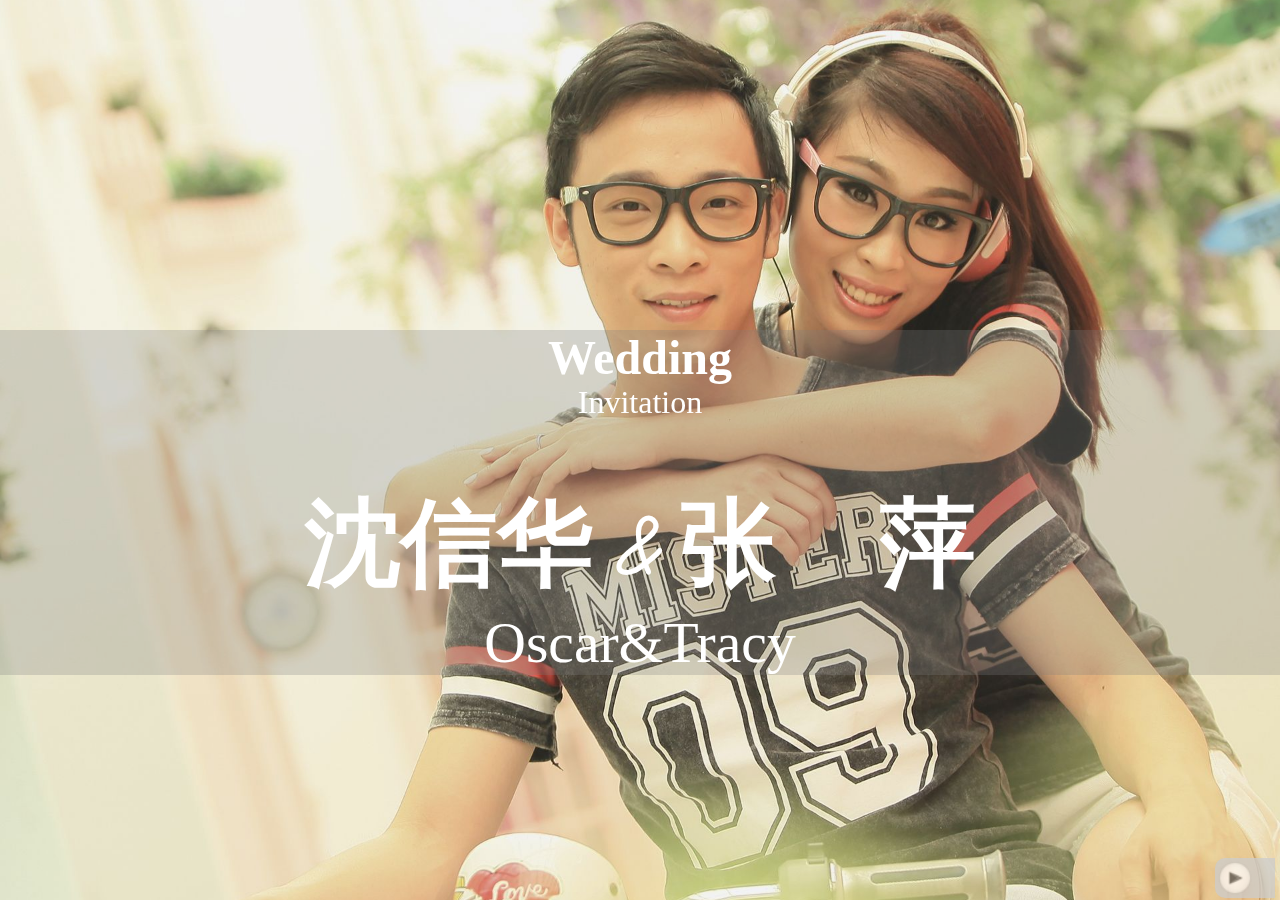
<file: index.html>
<!DOCTYPE html>
<html lang="en">
	<head>
		<meta charset="UTF-8" />
		<meta http-equiv="X-UA-Compatible" content="IE=edge,chrome=1"> 
		<meta name="viewport" content="width=device-width, initial-scale=1.0"> 
		<title>Wedding of Oscar&Tracy</title>
		<meta name="keywords" content="Wedding,Wedding Invitation,Oscar&Tracy ">
		<meta name="description" content="Wedding Invitation of Oscar and Tracy">
		<meta name="author" content="Zhong Ping" />
	<style type="text/css">
				@font-face {
    font-family: 'learning_curve_proregular';
    src: url('css/fonts/LearningCurve_OT-webfont.eot');
    src: url('css/fonts/LearningCurve_OT-webfont.eot?#iefix') format('embedded-opentype'),
         url('css/fonts/LearningCurve_OT-webfont.woff') format('woff'),
         url('css/fonts/LearningCurve_OT-webfont.ttf') format('truetype'),
         url('css/fonts/LearningCurve_OT-webfont.svg#learning_curve_proregular') format('svg');
    font-weight: normal;
    font-style: normal;
}
body, p ,ul,li,span,a,img{
margin:0;
padding:0;
}
a,a:hover,a:visited{
color:inherit;
text-decoration: none;
}
body{
	font-family: georgiab, serif;
	background-color:#ffffff;
	position:absolute;
	height:100%;
	width:100%;
	left:0;
	right:0;
	top:0;
	bottom:0;
	overflow:hidden;
	
	-webkit-transition: -webkit-transform 0.5s ease-out,left 0.5s ease-out;
	-moz-transition: -moz-transform 0.5s ease-out,left 0.5s ease-out;
	-o-transition: -o-transform 0.5s ease-out,left 0.5s ease-out;
	transition: transform 0.5s ease-out,left 0.5s ease-out;
}
#bgm{
	z-index:300;
	opacity:0.75;
}
.container{
		position:absolute;
		top:0;	
		left:0;
		width:100%;
		height:100%;
		margin:0 auto;
}
#content{
	position:relative;
	width:100%;
	background:transparent;
	z-index:4;
	color:rgba(255, 255, 255, 1);
}
#container.loaded #bg-blur{
	opacity:1;
}

@media (max-width: 720px) {
body.gallery{
		/* left:-100%; */
		-webkit-transform: translate3d(-100%,0,0);
		-moz-transform: translate3d(-100%,0,0);
		-o-transition:translate3d(-100%,0,0);
		transform: translate3d(-100%,0,0);
		overflow-x:hidden;
		overflow-y:scroll;		
}
#bg{
	position:absolute;
	width:100%;
	height:100%;
	background-position:center center;
	background-repeat:no-repeat;
	background-size:auto 100%  ;
	background-image: url('images/cover_720.jpg');
	z-index:0;
	opacity:1;
	-webkit-transition: opacity 0.5s ease-out;
	-moz-transition: opacity 0.5s ease-out;
	-o-transition: opacity 0.5s ease-out;
	transition: opacity 0.5s ease-out;
} 
#container.loaded #bg{
	opacity:0;
} 
#bg-blur{
	position:absolute;
	width:100%;
	height:100%;
	background-position:center center;
	background-repeat:no-repeat;
	background-size:auto 100%  ;
	background-image: url('images/cover_720_blur.jpg');
	opacity:0;
	z-index:1;
	-webkit-transition: opacity 2s ease-out 0.7s;
	-moz-transition: opacity 2s ease-out 0.7s;
	-o-transition: opacity 2s ease-out 0.7s;
	transition: opacity 2s ease-out 0.7s;
}
#container.loaded #bg-blur{
	opacity:1;
	}
	#logo{	
	 width:100%;
	 margin-top:5%;
	}
	#header{
	 background-color:rgba(126,126,126,0.27);
	 -webkit-transform: translate3d(0, 250px,0);
	-moz-transform: translate3d(0, 250px,0);
	-o-transform: translate3d(0, 250px,0);
	-ms-transform: translate3d(0, 250px,0);
	-webkit-transition:  -webkit-transform 1s ease-out,background-color 1s ease-out ;
	-moz-transition: -moz-transform 1s ease-out,background-color 1s ease-out;
	-o-transition: -o-transform 1s ease-outm,background-color 1s ease-out;
	transition: transform 1s ease-out,background-color 1s ease-out;
	}

	#logo div:nth-child(1){ 
	 font-size:250%;
	 text-align:center;
	}
	#logo div:nth-child(2){
		font-size:150%;
		text-align:center;	
		line-height:25px;
	}
	#container.loaded   >#content>#header{
		 -webkit-transform: translate3d(0, 0,0);
		-moz-transform: translate3d(0, 0,0);
		-o-transform: translate3d(0, 0,0);
		-ms-transform: translate3d(0, 0,0);
		 background-color:rgba(126,126,126,0);
	} 
	#name{
	width:100%;
	margin-top:30px;
	font-family: 'learning_curve_proregular';
	font-size:200%;
	text-align:center;

	}
	#container.loaded  >#content>#header>#logo div:nth-child(1){
		
	}
	#container.loaded  >#content>#header>#name{
		
	}
	#container.loaded  >#content>#action,#container.loaded  >#content>#details{
		opacity:1;
		 -webkit-transform: translate3d(0, 0,0);
		-moz-transform: translate3d(0, 0,0);
		-o-transform: translate3d(0, 0,0);
		-ms-transform: translate3d(0, 0,0);
	}
	#action{
	width:100%;
	text-align:center;
	margin-top:5%;
	opacity:0;
	-webkit-transition: opacity 1s ease-out 1s;
	-moz-transition:opacity 1s ease-out 1s;
	-o-transition:opacity 1s ease-out 1s;
	transition:opacity 1s ease-out 1s;
	cursor:pointer;
	}
	#action > .clicker{
	 -webkit-transform: translate3d(0, 0,0);
		-moz-transform: translate3d(0, 0,0);
		-o-transform: translate3d(0, 0,0);
		-ms-transform: translate3d(0, 0,0);
		transform: translate3d(0, 0,0);
	text-align:center;
	width:55px;
	height:55px;
	margin:0 auto 15px auto;
	line-height:55px;
	vertical-align:middle;
	border:1px solid #ffffff;
	border-radius:30px;
	-webkit-animation: Bounce 2s infinite forwards;
	-moz-animation: Bounce 2s infinite forwards;
	-o-animation: Bounce 2s infinite forwards;
	animation: Bounce 2s infinite forwards;
	}
	#action>a{
	margin:0 auto;
	padding:3px 5px;
	border:1px solid #ffffff;
	}
	#details{
	opacity:0;
	margin-top:8%;
	width:100%;
	font-size:100%;
	text-align:center;
	-webkit-transform: translate3d(0, 50px,0);
	-moz-transform: translate3d(0, 50px,0);
	-o-transform: translate3d(0, 50px,0);
	-ms-transform: translate3d(0, 50px,0);
	transform: translate3d(0, 0,0);
	-webkit-transition:  -webkit-transform 1s ease-out 1.5s,opacity 1s ease-out 1.5s;
	-moz-transition: -moz-transform 1s ease-out 1.5s,opacity 1s ease-out 1.5s;
	-o-transition: -o-transform 1s ease-outm 1.5s,5opacity 1s ease-out 1.5s;
	transition: transform 1s ease-out 1.5s,opacity 1s ease-out 1.5s;
	}
	#details #map{
	width:200px;
	height:150px;
	margin:0 auto;
	background-position:center center;
	background-repeat:no-repeat;
	background-size:auto 100%  ;
	background-image: url('images/map_raw.png');
	}
	#gallery{
	position:absolute;
	display:none;
	top:0;
	-webkit-transform: translate3d(100%,0,0);
	-moz-transform: translate3d(100%,0,0);
	-o-transition:translate3d(100%,0,0);
	transform: translate3d(100%,0,0);
	width:100%;
	height:auto;
	background-color:#ffffff;
	z-index:2;
	}
	#navbar{
		position:fixed;
		width:100%;
		height:50px;
		background-color:#ffffff;
		color:#666666;
		text-align:center;
		overflow:hidden;
		z-index:100;
		border-bottom:1px solid #cccccc;
	}
	#navbar #switch{
		position:absolute;
		left:0;
		top:0;
		padding:10px 7px;
		opacity:0.6;
		cursor:pointer;
		z-index:200;
	}
	#navbar #navbar-logo{
		height:50px;
		line-height:50px;
	}
	.section{
		width:100%;
		color:#666666;
		border-bottom:1px solid rgba(213, 213, 213, 0.64);
	}
	.section >img.first{
		margin-top:55px;
	}
	.section>img{
		width:90%;
		margin:15px 5% 0 5%;
	}
	.section .bottom-bar{
		width:100%;
		min-height:50px;
		padding-top:5px;
		border-top:1px solid rgba(213, 213, 213, 0.44);
		
	}
}
@media (min-width: 720px) {
	#bg{
	position:absolute;
	width:100%;
	height:100%;
	background-position:center center;
	background-repeat:no-repeat;
	background-size:cover;
	background-image: url('images/cover_1080.jpg');
	z-index:0;
	opacity:1;
	-webkit-transition: opacity 0.5s ease-out;
	-moz-transition: opacity 0.5s ease-out;
	-o-transition: opacity 0.5s ease-out;
	transition: opacity 0.5s ease-out;
	}
	#container.loaded #bg{
	opacity:0;
} 
#bg-blur{
	position:absolute;
	width:100%;
	height:100%;
	background-position:center center;
	background-repeat:no-repeat;
	background-size:cover  ;
	background-image: url('images/cover_1080_blur.jpg');
	opacity:0;
	z-index:1;
	-webkit-transition: opacity 2s ease-out 0.7s;
	-moz-transition: opacity 2s ease-out 0.7s;
	-o-transition: opacity 2s ease-out 0.7s;
	transition: opacity 2s ease-out 0.7s;
}
	#container.loaded #bg-blur{
	opacity:1;
	}
	#logo{	
	 width:100%;
	 margin-top:100px;
	}	

	#logo div:nth-child(1){ 
	 font-size:300%;
	 text-align:center;
	}
	#logo div:nth-child(2){
		font-size:200%;
		text-align:center;	
		line-height:35px;
	}
	#header{
	 background-color:rgba(126,126,126,0.27);
	 -webkit-transform: translate3d(0, 230px,0);
	-moz-transform: translate3d(0, 230px,0);
	-o-transform: translate3d(0, 230px,0);
	-ms-transform: translate3d(0, 230px,0);
	transform: translate3d(0, 230px,0);
	-webkit-transition:  -webkit-transform 1s ease-out,background-color 1s ease-out ;
	-moz-transition: -moz-transform 1s ease-out,background-color 1s ease-out;
	-o-transition: -o-transform 1s ease-outm,background-color 1s ease-out;
	transition: transform 1s ease-out,background-color 1s ease-out;
	}
	#container.loaded   >#content>#header{
		 -webkit-transform: translate3d(0, 0,0);
		-moz-transform: translate3d(0, 0,0);
		-o-transform: translate3d(0, 0,0);
		-ms-transform: translate3d(0, 0,0);
		transform: translate3d(0, 0,0);
		 background-color:rgba(126,126,126,0);
	} 
	#name{
	width:100%;
	margin-top:60px;
	font-family: 'learning_curve_proregular';
	font-size:600%;
	text-align:center;
	-webkit-transition: opacity 1s ease-out 1s;
	-moz-transition: opacity 1s ease-out 1s;
	-o-transition: opacity 1s ease-out 1s;
	transition: opacity 1s ease-out 1s;
	}

	#container.loaded  >#content>#action,#container.loaded  >#content>#details{
		opacity:1;
	}
	#action{
	width:100%;
	text-align:center;
	margin-top:20px;
	opacity:0;
	-webkit-transition: opacity 1s ease-out 1.5s;
	-moz-transition: opacity 1s ease-out 1.5s;
	-o-transition: opacity 1s ease-out 1.5s;
	transition: opacity 1s ease-out 1.5s;
	cursor:pointer;
	}
	#action > .clicker{
	 -webkit-transform: translate3d(0, 0,0);
		-moz-transform: translate3d(0, 0,0);
		-o-transform: translate3d(0, 0,0);
		-ms-transform: translate3d(0, 0,0);
		transform: translate3d(0, 0,0);
	text-align:center;
	width:55px;
	height:55px;
	margin:0 auto 15px auto;
	line-height:55px;
	vertical-align:middle;
	border:1px solid #ffffff;
	border-radius:30px;
	-webkit-animation: Bounce 2s infinite forwards;
	-moz-animation: Bounce 2s infinite forwards;
	-o-animation: Bounce 2s infinite forwards;
	animation: Bounce 2s infinite forwards;
	}
	#action>a{
	margin:0 auto;
	padding:3px 5px;
	border:1px solid #ffffff;
	}
	
	#details{
	margin-top:30px;
	width:100%;
	font-size:100%;
	text-align:center;
	opacity:0;
	-webkit-transition: opacity 1s ease-out 2s;
	-moz-transition: opacity 1s ease-out 2s;
	-o-transition: opacity 1s ease-out 2s;
	transition: opacity 1s ease-out 2s;
	}
	#details #map{
	width:300px;
	height:225px;
	margin:0 auto;
	background-position:center center;
	background-repeat:no-repeat;
	background-size:auto 100%  ;
	background-image: url('images/map_raw.png');
	}
	#gallery{	
	display:none;
	position:absolute;
	top:100%;
	width:100%;
	height:auto;
	background-color:#ffffff;
	z-index:2;
	}
	body.gallery{
		/* left:-100%; */
		-webkit-transform: translate3d(0,-100%,0);
		-moz-transform: translate3d(0,-100%,0);
		-o-transition:translate3d(0,-100%,0);
		transform: translate3d(0,-100%,0);
		overflow-x:hidden;
		overflow-y:scroll;		
	}
	#navbar{
		position:relative;
		width:100%;
		height:50px;
		background-color:#ffffff;
		text-align:center;
		overflow:hidden;
		z-index:100;
		color:#666666;
		border-bottom:1px solid #cccccc;
	}
	#navbar #switch{
		position:absolute;
		left:0;
		top:0;
		padding:10px 7px;
		opacity:0.6;
		cursor:pointer;
		z-index:200;
	}
	#navbar #navbar-logo{
		height:50px;
		line-height:50px;
	}
	.section{
		width:720px;
		margin:0 auto;
		color:#666666;
		border-bottom:1px solid rgba(213, 213, 213, 0.64);
	}
	
	.section>img{
		width:720px;
		margin:15px auto 5px auto;
		display:block;
	}
	
	.section .bottom-bar{
		width:100%;
		min-height:50px;
		padding-top:5px;
		border-top:1px solid rgba(213, 213, 213, 0.44);
		
	}
}

@-webkit-keyframes Bounce{
		0% {
			-webkit-transform: translate3d(0, 0,0);
			-moz-transform: translate3d(0, 0,0);
			-o-transform: translate3d(0, 0,0);
			-ms-transform: translate3d(0, 0,0);
			transform: translate3d(0, 0,0);
			animation-timing-function: ease-in-out;
		}  
		70% {
			 -webkit-transform: translate3d(0, 3px,0);
			-moz-transform: translate3d(0, 3px,0);
			-o-transform: translate3d(0, 3px,0);
			-ms-transform: translate3d(0, 3px,0);
			transform: translate3d(0, 3px,0);
			animation-timing-function: ease-in;
		}
		100% {
			-webkit-transform: translate3d(0, 0,0);
			-moz-transform: translate3d(0, 0,0);
			-o-transform: translate3d(0, 0,0);
			-ms-transform: translate3d(0, 0,0);
			transform: translate3d(0, 0,0);
        
		}
}
	</style>
	</head>
	<body>
		<div id="container" class="container">		
			<div id="bg">
			</div>
			<div id="bg-blur">
			</div> 
			<div id="content">
				<div id="header">
				<div id="logo">					
					<div><strong>Wedding</strong></div><div>Invitation</div>
				</div>
				<div id="name">					
					<strong>沈信华 & 张&nbsp;&nbsp;&nbsp;&nbsp;萍</strong>
					<div style="font-size:60%;font-family: georgiab, serif;"> Oscar&Tracy </div>
				</div>
				</div>
				<div id="action">
					<div class="clicker" style="" onclick="switchMode()"><strong>点这里</strong></div>
					<a onclick="switchMode()"><strong>告诉你我们的故事</strong></a>
				</div>
				<div id="details">										
					<div>广州番禺区石楼镇一方渔家</div>
					<div>12月20日</div>
					<div>5时恭候，6时入席</div>
				</div>
			</div>			
			<div id="gallery">
				<div id="navbar">
					<div id="switch" onclick="switchMode()">
						<img src="images/menu_black.png">
					</div>
					<div id="navbar-logo"><a href="./index.html"> Oscar&Tracy </a>
					</div>
				</div>
					<div class="section">
						<img class="first" style="" src="images/gallery/1.jpg">		
						<div class="bottom-bar">
							<p>终于等到你，只因我从不放弃...</p>		
							<p>生活中的酸甜苦辣，我们共同分享，甘之如饴...</p>							
						</div>							
					</div>
					<div class="section">						
						<img style="" src="images/gallery/2.jpg">
						<div class="bottom-bar">
							<p>当年的无心一画，却成了多年未变的QQ头像...</p>							
						</div>							
					</div>
					<div class="section">						
						<img style="" src="images/gallery/4.jpg">	
					</div>
					<div class="section">						
						<img style="" src="images/gallery/5.jpg">
					</div>
					<div class="section">						
						<img style="" src="images/gallery/6.jpg">
						<div class="bottom-bar">
							<p>
							2006年-2014年 从相识 相知 相爱 到相惜 我们走过了9年...
							</p>
							<p>
							我们已经准备好新的开始！
							</p>
						</div>				
					</div>
					<div class="section">
						<div style="width:100%;text-align:center;font-size:400%"><strong>Join us</strong></div>
						<div class="bottom-bar" style="text-align:center; border:none">
							<p>广州番禺区石楼镇一方渔家</p>							
							<p>12月20日 5时恭候，6时入席</p>					
						</div>	
						<img style="" src="images/gallery/m1.jpg">
						<img style="" src="images/gallery/m2.jpg">
						<div class="bottom-bar">
						<div style="width:100%;text-align:center;font-size:150%;margin-top:100px;">网站开发与设计</div>
						<div style="width:100%;text-align:center;font-size:200%"><strong>Ping</strong></div>
						</div>
					</div>
			</div>
		</div>
		
	</body>
	<style>
	</style>
	<!-- <link rel="stylesheet" type="text/css" href="css/style.css" /> -->
	<script type="text/javascript" src="js/jquery-2.1.1.min.js"></script>
	<script type="text/javascript" src="js/sm2/script/soundmanager2-jsmin.js"></script>
	<script>
		var browser_mode="destop";//{"destop","mobile"}
		var winHeight=$(window).height();
		var winWidth=$(window).width();
		window.onresize = function(event) {
			winHeight=$(window).height();
			winWidth=$(window).width();	
			detectBrowserMode( winWidth );
		};
		function detectBrowserMode( winWidth ){
			if(winWidth>=720){
				browser_mode="destop";
				console.log("Destop Mode");
			}else{
				browser_mode="mobile";
				console.log("Mobile Mode");
				stopMusic();
			}
		}
		var musicLoaded=false;
		function playMusic(){
			if(!musicLoaded){
				console.log("PlayerMusic");
				$.ajax({
				url:"music.html",
				context: document.body
				}).done(function(data) {
					console.log("Music Loaded!");
					jQuery('body').append(data);
					musicLoaded=true;
				});
			}else{
				initSm2();
			}
		}
		function stopMusic(){
			if(musicLoaded){
				stopSm2();
			}
		}
		jQuery(window).load(function(){
			console.log("finish load");
			setTimeout(function(){
				$("#container").removeClass("loading").addClass("loaded");
			}, 2000);
			detectBrowserMode( winWidth );
			if(browser_mode=="destop"&&!navigator.userAgent.match(/ipad|iphone/i)!=null){
				playMusic();
			}
		});
		var mode="home";
		function switchMode(){
			if(mode=="home"){
				console.log('switchToGallery');
				$("body").addClass("gallery");
				$("#gallery").fadeIn();
				mode="gallery";
			}else if(mode=="gallery"){
				console.log('switchToHome');
				$("body").removeClass("gallery");
				$("#gallery").fadeOut();
				mode="home";
			}
		}
	</script>
</html>
</file>
<file: css/style.css>
@font-face {
    font-family: 'learning_curve_proregular';
    src: url('fonts/LearningCurve_OT-webfont.eot');
    src: url('fonts/LearningCurve_OT-webfont.eot?#iefix') format('embedded-opentype'),
         url('fonts/LearningCurve_OT-webfont.woff') format('woff'),
         url('fonts/LearningCurve_OT-webfont.ttf') format('truetype'),
         url('fonts/LearningCurve_OT-webfont.svg#learning_curve_proregular') format('svg');
    font-weight: normal;
    font-style: normal;
}
body, p ,ul,li,span,a,img{
margin:0;
padding:0;
}
a,a:hover,a:visited{
color:inherit;
text-decoration: none;
}
body{
	font-family: georgiab, serif;
	background-color:#ffffff;
	position:absolute;
	height:100%;
	width:100%;
	left:0;
	right:0;
	top:0;
	bottom:0;
	overflow:hidden;
	
	-webkit-transition: -webkit-transform 0.5s ease-out,left 0.5s ease-out;
	-moz-transition: -moz-transform 0.5s ease-out,left 0.5s ease-out;
	-o-transition: -o-transform 0.5s ease-out,left 0.5s ease-out;
	transition: transform 0.5s ease-out,left 0.5s ease-out;
}
#bgm{
	z-index:300;
	opacity:0.75;
}
.container{
		position:absolute;
		top:0;	
		left:0;
		width:100%;
		height:100%;
		margin:0 auto;
}
#content{
	position:relative;
	width:100%;
	background:transparent;
	z-index:4;
	color:rgba(255, 255, 255, 1);
}
#container.loaded #bg-blur{
	opacity:1;
}

@media (max-width: 720px) {
body.gallery{
		/* left:-100%; */
		-webkit-transform: translate3d(-100%,0,0);
		-moz-transform: translate3d(-100%,0,0);
		-o-transition:translate3d(-100%,0,0);
		transform: translate3d(-100%,0,0);
		overflow-x:hidden;
		overflow-y:scroll;		
}
#bg{
	position:absolute;
	width:100%;
	height:100%;
	background-position:center center;
	background-repeat:no-repeat;
	background-size:auto 100%  ;
	background-image: url('../images/cover_720.jpg');
	z-index:0;
	opacity:1;
	-webkit-transition: opacity 0.5s ease-out;
	-moz-transition: opacity 0.5s ease-out;
	-o-transition: opacity 0.5s ease-out;
	transition: opacity 0.5s ease-out;
} 
#container.loaded #bg{
	opacity:0;
} 
#bg-blur{
	position:absolute;
	width:100%;
	height:100%;
	background-position:center center;
	background-repeat:no-repeat;
	background-size:auto 100%  ;
	background-image: url('../images/cover_720_blur.jpg');
	opacity:0;
	z-index:1;
	-webkit-transition: opacity 2s ease-out 0.7s;
	-moz-transition: opacity 2s ease-out 0.7s;
	-o-transition: opacity 2s ease-out 0.7s;
	transition: opacity 2s ease-out 0.7s;
}
#container.loaded #bg-blur{
	opacity:1;
	}
	#logo{	
	 width:100%;
	 margin-top:5%;
	}
	#header{
	 background-color:rgba(126,126,126,0.27);
	 -webkit-transform: translate3d(0, 250px,0);
	-moz-transform: translate3d(0, 250px,0);
	-o-transform: translate3d(0, 250px,0);
	-ms-transform: translate3d(0, 250px,0);
	-webkit-transition:  -webkit-transform 1s ease-out,background-color 1s ease-out ;
	-moz-transition: -moz-transform 1s ease-out,background-color 1s ease-out;
	-o-transition: -o-transform 1s ease-outm,background-color 1s ease-out;
	transition: transform 1s ease-out,background-color 1s ease-out;
	}

	#logo div:nth-child(1){ 
	 font-size:250%;
	 text-align:center;
	}
	#logo div:nth-child(2){
		font-size:150%;
		text-align:center;	
		line-height:25px;
	}
	#container.loaded   >#content>#header{
		 -webkit-transform: translate3d(0, 0,0);
		-moz-transform: translate3d(0, 0,0);
		-o-transform: translate3d(0, 0,0);
		-ms-transform: translate3d(0, 0,0);
		 background-color:rgba(126,126,126,0);
	} 
	#name{
	width:100%;
	margin-top:30px;
	font-family: 'learning_curve_proregular';
	font-size:400%;
	text-align:center;

	}
	#container.loaded  >#content>#header>#logo div:nth-child(1){
		
	}
	#container.loaded  >#content>#header>#name{
		
	}
	#container.loaded  >#content>#action,#container.loaded  >#content>#details{
		opacity:1;
		 -webkit-transform: translate3d(0, 0,0);
		-moz-transform: translate3d(0, 0,0);
		-o-transform: translate3d(0, 0,0);
		-ms-transform: translate3d(0, 0,0);
	}
	#action{
	width:100%;
	text-align:center;
	margin-top:5%;
	opacity:0;
	-webkit-transition: opacity 1s ease-out 1s;
	-moz-transition:opacity 1s ease-out 1s;
	-o-transition:opacity 1s ease-out 1s;
	transition:opacity 1s ease-out 1s;
	cursor:pointer;
	}
	#action > .clicker{
	 -webkit-transform: translate3d(0, 0,0);
		-moz-transform: translate3d(0, 0,0);
		-o-transform: translate3d(0, 0,0);
		-ms-transform: translate3d(0, 0,0);
		transform: translate3d(0, 0,0);
	text-align:center;
	width:55px;
	height:55px;
	margin:0 auto 15px auto;
	line-height:55px;
	vertical-align:middle;
	border:1px solid #ffffff;
	border-radius:30px;
	-webkit-animation: Bounce 2s infinite forwards;
	-moz-animation: Bounce 2s infinite forwards;
	-o-animation: Bounce 2s infinite forwards;
	animation: Bounce 2s infinite forwards;
	}
	#action>a{
	margin:0 auto;
	padding:3px 5px;
	border:1px solid #ffffff;
	}
	#details{
	opacity:0;
	margin-top:8%;
	width:100%;
	font-size:100%;
	text-align:center;
	-webkit-transform: translate3d(0, 50px,0);
	-moz-transform: translate3d(0, 50px,0);
	-o-transform: translate3d(0, 50px,0);
	-ms-transform: translate3d(0, 50px,0);
	transform: translate3d(0, 0,0);
	-webkit-transition:  -webkit-transform 1s ease-out 1.5s,opacity 1s ease-out 1.5s;
	-moz-transition: -moz-transform 1s ease-out 1.5s,opacity 1s ease-out 1.5s;
	-o-transition: -o-transform 1s ease-outm 1.5s,5opacity 1s ease-out 1.5s;
	transition: transform 1s ease-out 1.5s,opacity 1s ease-out 1.5s;
	}
	#details #map{
	width:200px;
	height:150px;
	margin:0 auto;
	background-position:center center;
	background-repeat:no-repeat;
	background-size:auto 100%  ;
	background-image: url('../images/map_raw.png');
	}
	#gallery{
	position:absolute;
	display:none;
	top:0;
	-webkit-transform: translate3d(100%,0,0);
	-moz-transform: translate3d(100%,0,0);
	-o-transition:translate3d(100%,0,0);
	transform: translate3d(100%,0,0);
	width:100%;
	height:auto;
	background-color:#ffffff;
	z-index:2;
	}
	#navbar{
		position:fixed;
		width:100%;
		height:50px;
		background-color:#ffffff;
		color:#666666;
		text-align:center;
		overflow:hidden;
		z-index:100;
		border-bottom:1px solid #cccccc;
	}
	#navbar #switch{
		position:absolute;
		left:0;
		top:0;
		padding:10px 7px;
		opacity:0.6;
		cursor:pointer;
		z-index:200;
	}
	#navbar #navbar-logo{
		height:50px;
		line-height:50px;
	}
	.section{
		width:100%;
		color:#666666;
		border-bottom:1px solid rgba(213, 213, 213, 0.64);
	}
	.section >img.first{
		margin-top:55px;
	}
	.section>img{
		width:90%;
		margin:15px 5% 0 5%;
	}
	.section .bottom-bar{
		width:100%;
		height:50px;
		border-top:1px solid rgba(213, 213, 213, 0.44);
		padding:5px 10px;
	}
	#ending{
		width:100%;
		height:100%;
		background-color:#cccccc;
	}
}
@media (min-width: 720px) {
	#bg{
	position:absolute;
	width:100%;
	height:100%;
	background-position:center center;
	background-repeat:no-repeat;
	background-size:cover;
	background-image: url('../images/cover_1080.jpg');
	z-index:0;
	opacity:1;
	-webkit-transition: opacity 0.5s ease-out;
	-moz-transition: opacity 0.5s ease-out;
	-o-transition: opacity 0.5s ease-out;
	transition: opacity 0.5s ease-out;
	}
	#container.loaded #bg{
	opacity:0;
} 
#bg-blur{
	position:absolute;
	width:100%;
	height:100%;
	background-position:center center;
	background-repeat:no-repeat;
	background-size:cover  ;
	background-image: url('../images/cover_1080_blur.jpg');
	opacity:0;
	z-index:1;
	-webkit-transition: opacity 2s ease-out 0.7s;
	-moz-transition: opacity 2s ease-out 0.7s;
	-o-transition: opacity 2s ease-out 0.7s;
	transition: opacity 2s ease-out 0.7s;
}
	#container.loaded #bg-blur{
	opacity:1;
	}
	#logo{	
	 width:100%;
	 margin-top:100px;
	}	

	#logo div:nth-child(1){ 
	 font-size:300%;
	 text-align:center;
	}
	#logo div:nth-child(2){
		font-size:200%;
		text-align:center;	
		line-height:35px;
	}
	#header{
	 background-color:rgba(126,126,126,0.27);
	 -webkit-transform: translate3d(0, 230px,0);
	-moz-transform: translate3d(0, 230px,0);
	-o-transform: translate3d(0, 230px,0);
	-ms-transform: translate3d(0, 230px,0);
	transform: translate3d(0, 230px,0);
	-webkit-transition:  -webkit-transform 1s ease-out,background-color 1s ease-out ;
	-moz-transition: -moz-transform 1s ease-out,background-color 1s ease-out;
	-o-transition: -o-transform 1s ease-outm,background-color 1s ease-out;
	transition: transform 1s ease-out,background-color 1s ease-out;
	}
	#container.loaded   >#content>#header{
		 -webkit-transform: translate3d(0, 0,0);
		-moz-transform: translate3d(0, 0,0);
		-o-transform: translate3d(0, 0,0);
		-ms-transform: translate3d(0, 0,0);
		transform: translate3d(0, 0,0);
		 background-color:rgba(126,126,126,0);
	} 
	#name{
	width:100%;
	margin-top:60px;
	font-family: 'learning_curve_proregular';
	font-size:600%;
	text-align:center;
	-webkit-transition: opacity 1s ease-out 1s;
	-moz-transition: opacity 1s ease-out 1s;
	-o-transition: opacity 1s ease-out 1s;
	transition: opacity 1s ease-out 1s;
	}

	#container.loaded  >#content>#action,#container.loaded  >#content>#details{
		opacity:1;
	}
	#action{
	width:100%;
	text-align:center;
	margin-top:20px;
	opacity:0;
	-webkit-transition: opacity 1s ease-out 1.5s;
	-moz-transition: opacity 1s ease-out 1.5s;
	-o-transition: opacity 1s ease-out 1.5s;
	transition: opacity 1s ease-out 1.5s;
	cursor:pointer;
	}
	#action > .clicker{
	 -webkit-transform: translate3d(0, 0,0);
		-moz-transform: translate3d(0, 0,0);
		-o-transform: translate3d(0, 0,0);
		-ms-transform: translate3d(0, 0,0);
		transform: translate3d(0, 0,0);
	text-align:center;
	width:55px;
	height:55px;
	margin:0 auto 15px auto;
	line-height:55px;
	vertical-align:middle;
	border:1px solid #ffffff;
	border-radius:30px;
	-webkit-animation: Bounce 2s infinite forwards;
	-moz-animation: Bounce 2s infinite forwards;
	-o-animation: Bounce 2s infinite forwards;
	animation: Bounce 2s infinite forwards;
	}
	#action>a{
	margin:0 auto;
	padding:3px 5px;
	border:1px solid #ffffff;
	}
	
	#details{
	margin-top:30px;
	width:100%;
	font-size:100%;
	text-align:center;
	opacity:0;
	-webkit-transition: opacity 1s ease-out 2s;
	-moz-transition: opacity 1s ease-out 2s;
	-o-transition: opacity 1s ease-out 2s;
	transition: opacity 1s ease-out 2s;
	}
	#details #map{
	width:300px;
	height:225px;
	margin:0 auto;
	background-position:center center;
	background-repeat:no-repeat;
	background-size:auto 100%  ;
	background-image: url('../images/map_raw.png');
	}
	#gallery{	
	display:none;
	position:absolute;
	top:100%;
	width:100%;
	height:auto;
	background-color:#ffffff;
	z-index:2;
	}
	body.gallery{
		/* left:-100%; */
		-webkit-transform: translate3d(0,-100%,0);
		-moz-transform: translate3d(0,-100%,0);
		-o-transition:translate3d(0,-100%,0);
		transform: translate3d(0,-100%,0);
		overflow-x:hidden;
		overflow-y:scroll;		
	}
	#navbar{
		position:relative;
		width:100%;
		height:50px;
		background-color:#ffffff;
		text-align:center;
		overflow:hidden;
		z-index:100;
		color:#666666;
		border-bottom:1px solid #cccccc;
	}
	#navbar #switch{
		position:absolute;
		left:0;
		top:0;
		padding:10px 7px;
		opacity:0.6;
		cursor:pointer;
		z-index:200;
	}
	#navbar #navbar-logo{
		height:50px;
		line-height:50px;
	}
	.section{
		width:720px;
		margin:0 auto;
		color:#666666;
		border-bottom:1px solid rgba(213, 213, 213, 0.64);
	}
	
	.section>img{
		width:720px;
		margin:15px auto 5px auto;
		display:block;
	}
	
	.section .bottom-bar{
		width:100%;
		height:80px;
		border-top:1px solid rgba(213, 213, 213, 0.44);
		padding:5px 10px;
	}
	
}

@-webkit-keyframes Bounce{
		0% {
			-webkit-transform: translate3d(0, 0,0);
			-moz-transform: translate3d(0, 0,0);
			-o-transform: translate3d(0, 0,0);
			-ms-transform: translate3d(0, 0,0);
			transform: translate3d(0, 0,0);
			animation-timing-function: ease-in-out;
		}  
		70% {
			 -webkit-transform: translate3d(0, 3px,0);
			-moz-transform: translate3d(0, 3px,0);
			-o-transform: translate3d(0, 3px,0);
			-ms-transform: translate3d(0, 3px,0);
			transform: translate3d(0, 3px,0);
			animation-timing-function: ease-in;
		}
		100% {
			-webkit-transform: translate3d(0, 0,0);
			-moz-transform: translate3d(0, 0,0);
			-o-transform: translate3d(0, 0,0);
			-ms-transform: translate3d(0, 0,0);
			transform: translate3d(0, 0,0);
        
		}
}
</file>
